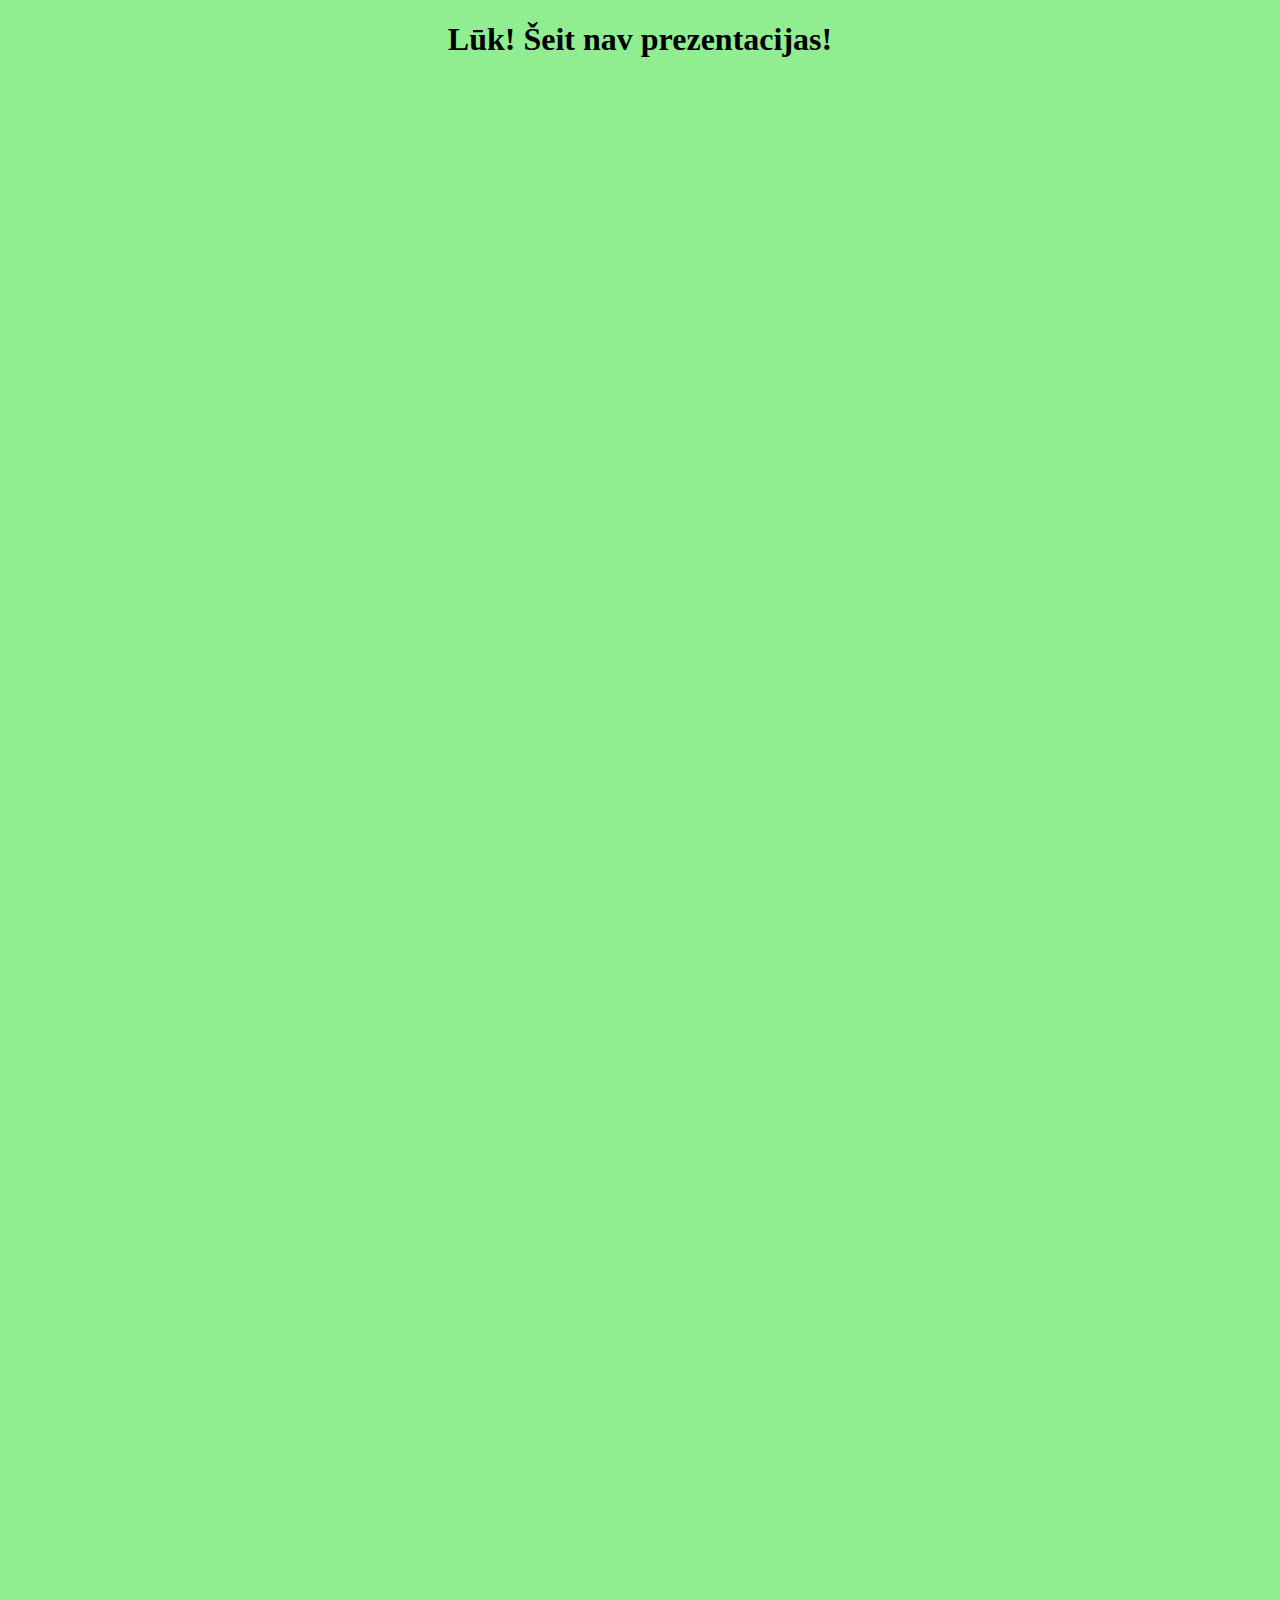
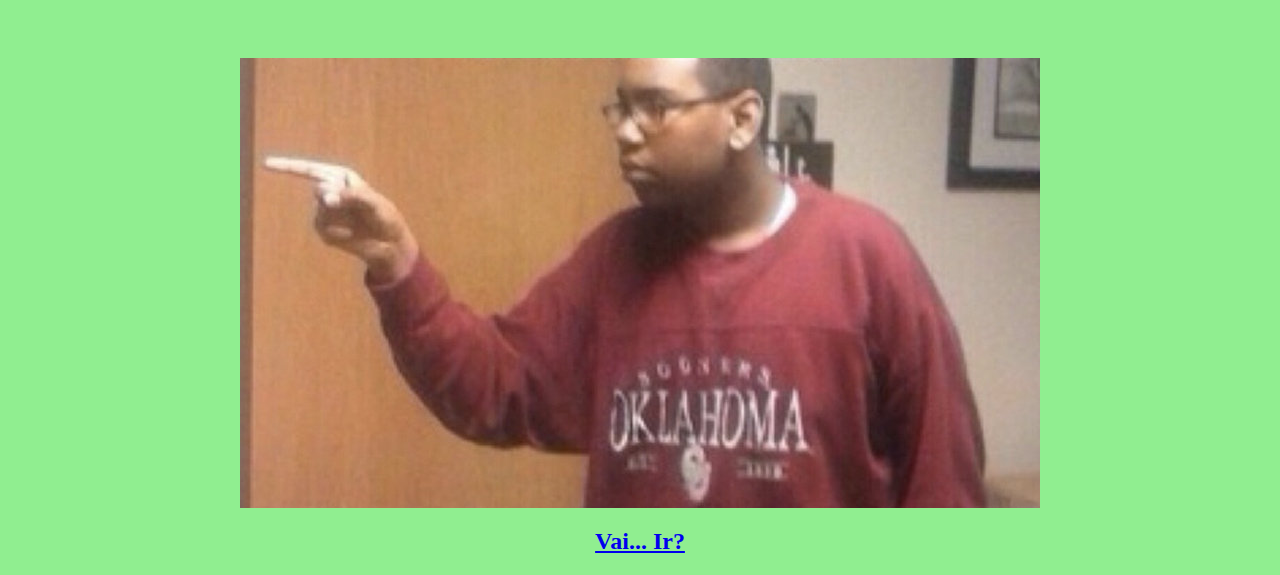
<file: index.html>
<!DOCTYPE html>
<html>
<head>
<title>Oopsie!</title>
<style>
body { background-color: lightgreen;  }
h1 {text-align: center; 
    margin-bottom: 1600px;
}
h2 {text-align: center;}
.sike {
    display: block;
    margin-left: auto;
    margin-right: auto;
}
</style>
</head>
<body>

<h1>Lūk! Šeit nav prezentacijas!</h1>

<img src="sike.jpg"
    alt="lol"
    class="sike">
    
<h2><a href="https://www.canva.com/design/DAGcpXBNiIo/_NmBlAyLv4cHzK36SNzSTA/edit">Vai... Ir?</a></h2>
</body>
</html>
</file>
